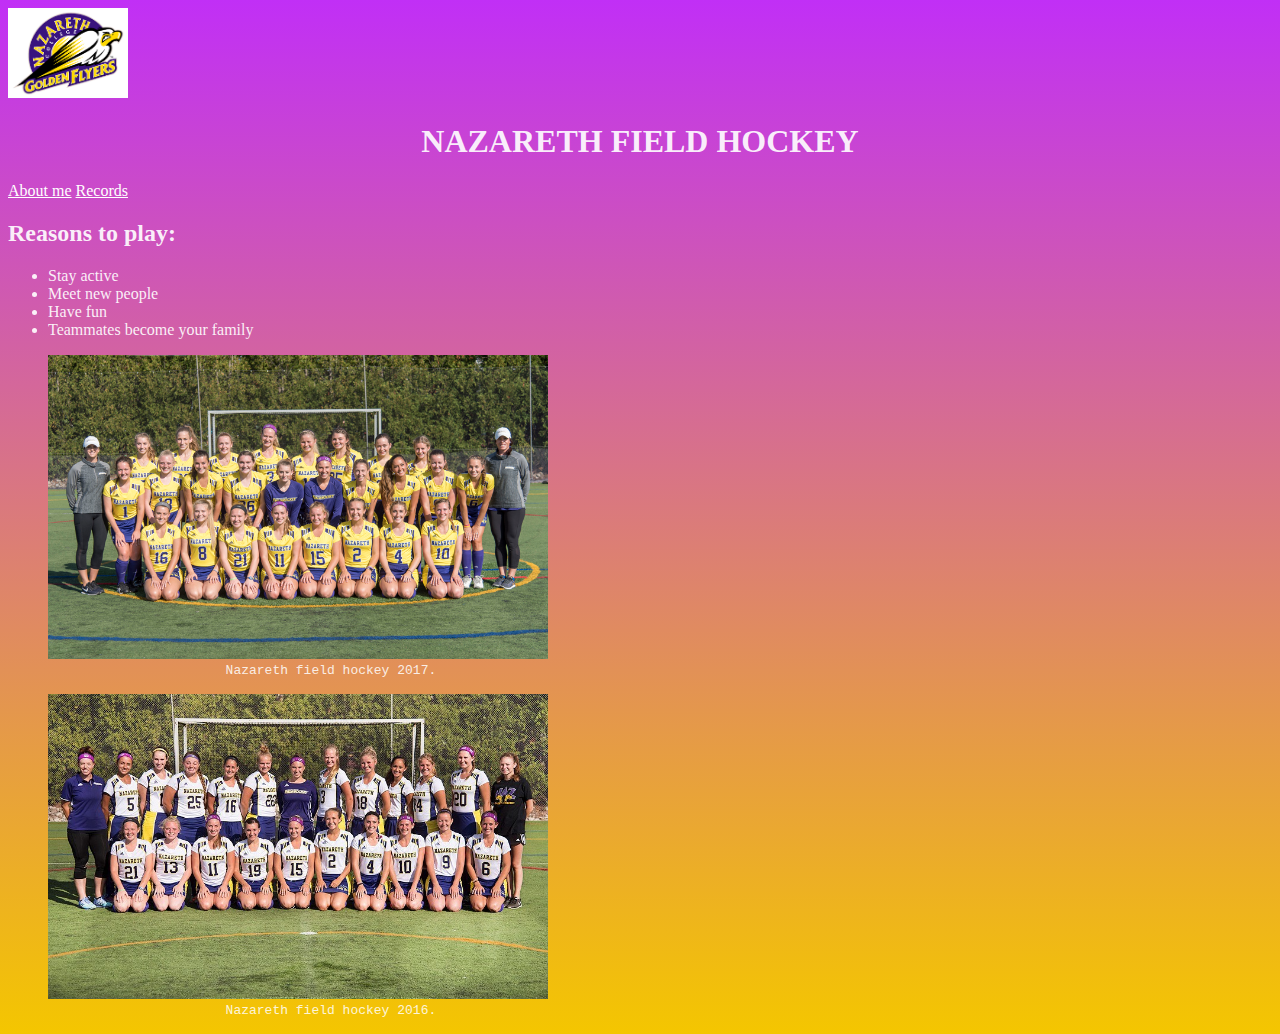
<file: index.html>
<!DOCTYPE html>
<html lang="en">

<head>
    <meta charset="utf-8">


    <title> Nazareth field hockey</title>
    <link rel="stylesheet" href="css/style.css">
</head>


<body>
    <a href="http://www.nazathletics.com/index.aspx?path=fhockey"><img class="logo" src="images/naz.png" alt="Naz"></a>

    <h1 class="h1top">Nazareth field hockey</h1>
    <a href="aboutme.html"> About me</a>

    <a href="records.html"> Records</a>
    <h2 class="reasons"> Reasons to play:</h2>
    <ul class= "list">
        <li>Stay active</li>
        <li>Meet new people</li>
        <li>Have fun</li>
        <li>Teammates become your family</li>
    </ul>

    <figure>
        <img class="image1" src="images/team2017.jpg" alt="image1" width="500">
        <figcaption class="figcapclass">Nazareth field hockey 2017.</figcaption>
    </figure>


    <figure>
        <img class="image1" src="images/fhockeyteam2016.jpg" alt="image2" width="500">
        <figcaption class="figcapclass">Nazareth field hockey 2016.</figcaption>

    </figure>



</body>




</html>
</file>
<file: css/style.css>
body {
    background-image: linear-gradient(#c12ff6, rgb(244, 198, 0));
    color: rgba(255, 255, 255, 0.91);
}

.h1top {
    text-transform: uppercase;
    font-family: cursive;
    text-align: center
}

.aboutme {
    text-transform: uppercase;
    font-family: fantasy;
    text-align: center;
}

.figcapclass {
    font-family: monospace;
    color: rgba(255, 255, 255, 0.86);
    width: 100%;
    margin-left: 15%;
}

.reasons {
    font-family: cursive;
}
.list {
    font-family: cursive
}
.logo {
    height: 10vh
}

.class {
    text-transform: lowercase;
    font-family: cursive;

}

img {
    padding: 0px, 10px, 0px, 0px
}

a {
    color: white
}

a:hover {
    color: #000000;
    text-decoration: underline;
    text-decoration-color: aqua;


}
</file>
